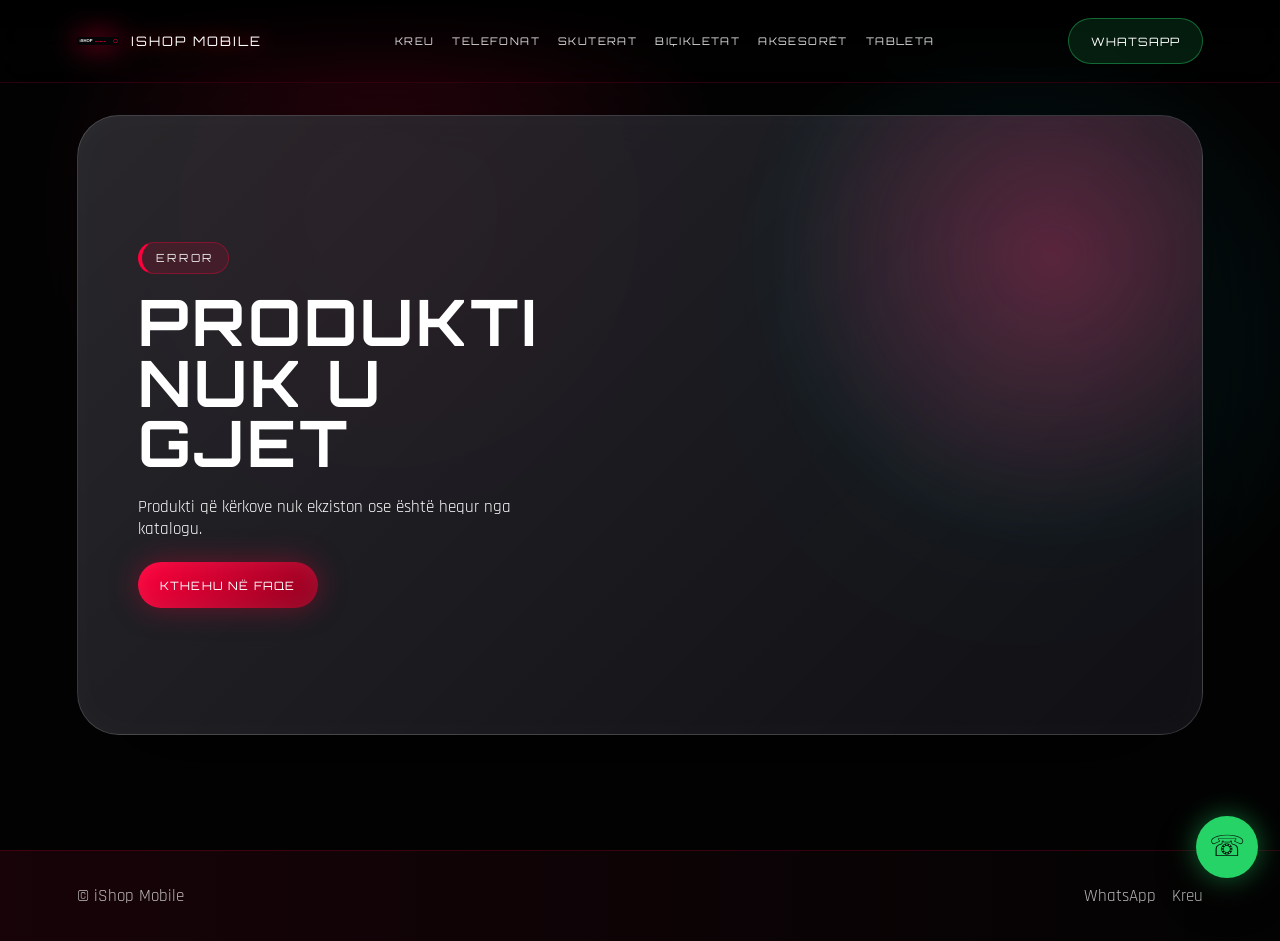
<file: product.html>
<!DOCTYPE html>
<html lang="sq">
<head>
    <meta charset="UTF-8">
    <meta name="viewport" content="width=device-width, initial-scale=1.0">
    <title>Produkti | iShop Mobile</title>
    <meta name="description" content="Detaje produkti te iShop Mobile.">

    <link rel="icon" type="image/png" href="images/favicon.png">
    <link href="https://fonts.googleapis.com/css2?family=Orbitron:wght@700;800;900&family=Rajdhani:wght@500;600;700&display=swap" rel="stylesheet">
    <link rel="stylesheet" href="style.css">
</head>

<body id="top" class="product-page">
    <div class="site-noise"></div>
    <div class="site-vignette"></div>
    <div class="scroll-progress" id="scrollProgress"></div>
    <div class="cursor-glow" id="cursorGlow"></div>

    <div class="preloader" id="preloader">
        <img src="images/logo.svg" alt="iShop Mobile">
        <span>Product Trailer</span>
    </div>

    <header class="trailer-header">
        <a href="index.html" class="brand-lockup">
            <img src="images/logo.svg" alt="iShop Mobile">
            <span>iShop Mobile</span>
        </a>

        <button class="menu-toggle" id="menuToggle" aria-label="Hap menunë">☰</button>

        <nav class="trailer-nav" id="trailerNav">
            <a href="index.html">Kreu</a>
            <a href="telefonat.html">Telefonat</a>
            <a href="skuterat.html">Skuterat</a>
            <a href="bicikletat.html">Biçikletat</a>
            <a href="aksesoret.html">Aksesorët</a>
            <a href="tableta.html">Tableta</a>
        </nav>

        <a href="https://wa.me/355696666601" target="_blank" class="nav-whatsapp">WhatsApp</a>
    </header>

    <main id="productDetailPage">
        <section class="product-trailer-hero">
            <div class="product-bg-layer" id="productBgLayer"></div>
            <div class="product-hero-shade"></div>

            <a href="javascript:history.back()" class="product-back">← Kthehu mbrapa</a>

            <div class="product-stage">
                <div class="motion-road"></div>
                <div class="speed-lines"></div>
                <div class="brake-smoke smoke-left"></div>
                <div class="brake-smoke smoke-right"></div>
                <div class="headlight-beam beam-left"></div>
                <div class="headlight-beam beam-right"></div>
                <div class="spec-reflection"></div>

                <img src="images/logo.svg" alt="Produkt" id="detailImage" class="product-main-image">

                <div class="product-floor-shadow"></div>
            </div>

            <div class="product-title-block">
                <p class="hero-kicker" id="detailBrand">iShop Mobile</p>
                <h1 class="mega-title product-title" id="detailTitle" data-text="PRODUKTI">PRODUKTI</h1>
                <p class="product-hero-desc" id="detailDescription">
                    Detajet e produktit do të shfaqen këtu.
                </p>
            </div>

            <div class="scroll-hint">
                <span>Scroll</span>
                <small>Specs Reveal</small>
            </div>
        </section>

        <section class="product-specs-story">
            <div class="specs-sticky">
                <div class="specs-copy">
                    <p class="eyebrow" id="detailCategory">Kategori</p>
                    <h2 class="section-mega">Specs</h2>
                    <p>
                        Karakteristikat dalin me animacion cinematic, sikur ndriçohen nga dritat e produktit.
                    </p>
                </div>

                <div class="specs-list" id="detailSpecs"></div>
            </div>

            <div class="spec-step"></div>
            <div class="spec-step"></div>
            <div class="spec-step"></div>
        </section>

        <section class="product-final-cta">
            <div class="final-product-card reveal">
                <div class="final-product-image">
                    <img src="images/logo.svg" alt="Produkt" id="finalProductImage">
                </div>

                <div class="final-product-info">
                    <p class="eyebrow" id="detailStatus">Status</p>
                    <h2 id="finalProductTitle">Produkti</h2>

                    <div class="price-panel">
                        <span>Çmimi</span>
                        <strong id="detailPrice">Pyet për çmim</strong>
                    </div>

                    <div class="detail-highlights">
                        <h3>Pse ta zgjedhësh?</h3>
                        <ul id="detailHighlights"></ul>
                    </div>

                    <div class="final-actions">
                        <button class="cinematic-btn primary" id="detailWhatsAppBtn">
                            Porosit në WhatsApp
                        </button>

                        <a href="tel:0696666601" class="cinematic-btn ghost">
                            Telefono 069 666 6601
                        </a>
                    </div>
                </div>
            </div>
        </section>

        <section class="related-products-section">
            <div class="section-split">
                <div>
                    <p class="eyebrow">Të ngjashme</p>
                    <h2 class="section-mega">Produkte të tjera</h2>
                </div>
            </div>

            <div class="featured-grid" id="relatedProductsGrid"></div>
        </section>
    </main>

    <footer class="trailer-footer">
        <p>© iShop Mobile</p>
        <div>
            <a href="https://wa.me/355696666601" target="_blank">WhatsApp</a>
            <a href="index.html">Kreu</a>
        </div>
    </footer>

    <a href="https://wa.me/355696666601" target="_blank" class="floating-whatsapp">☏</a>
    <button class="back-to-top" id="backToTop">↑</button>

    <script src="script.js?v=10"></script>
</body>
</html>
</file>
<file: style.css>
:root {
    --red: #ff003c;
    --red-dark: #8f001f;
    --blue: #00e5ff;
    --purple: #8a2cff;
    --yellow: #ffd166;
    --green: #25d366;
    --black: #030303;
    --black-soft: #090910;
    --card: rgba(12, 12, 18, 0.76);
    --text: #ffffff;
    --muted: rgba(255, 255, 255, 0.72);
    --soft: rgba(255, 255, 255, 0.12);
    --line: rgba(255, 255, 255, 0.14);
    --heading: "Orbitron", sans-serif;
    --body: "Rajdhani", sans-serif;
}

* {
    margin: 0;
    padding: 0;
    box-sizing: border-box;
}

html {
    scroll-behavior: smooth;
}

body {
    min-height: 100vh;
    background:
        radial-gradient(circle at 10% 10%, rgba(255, 0, 60, 0.18), transparent 34%),
        radial-gradient(circle at 90% 20%, rgba(138, 44, 255, 0.14), transparent 32%),
        radial-gradient(circle at 50% 100%, rgba(0, 229, 255, 0.10), transparent 35%),
        #030303;
    color: var(--text);
    font-family: var(--body);
    font-size: 1.08rem;
    overflow-x: hidden;
}

body.no-scroll {
    overflow: hidden;
}

a {
    color: inherit;
    text-decoration: none;
}

button,
input,
select {
    font-family: inherit;
}

img {
    max-width: 100%;
    display: block;
}

.site-noise {
    position: fixed;
    inset: 0;
    z-index: 2;
    pointer-events: none;
    opacity: 0.15;
    background:
        repeating-radial-gradient(circle at 20% 20%, rgba(255, 255, 255, 0.08) 0 1px, transparent 1px 3px),
        repeating-linear-gradient(90deg, rgba(255, 255, 255, 0.02) 0 1px, transparent 1px 4px);
    mix-blend-mode: overlay;
}

.site-vignette {
    position: fixed;
    inset: 0;
    z-index: 3;
    pointer-events: none;
    background:
        radial-gradient(circle at center, transparent 30%, rgba(0, 0, 0, 0.72) 100%),
        linear-gradient(to bottom, rgba(0, 0, 0, 0.15), rgba(0, 0, 0, 0.64));
}

.scroll-progress {
    position: fixed;
    top: 0;
    left: 0;
    z-index: 8000;
    width: 0%;
    height: 3px;
    background: linear-gradient(90deg, var(--red), var(--purple), var(--blue), var(--red));
    box-shadow: 0 0 22px rgba(255, 0, 60, 0.8);
}

.cursor-glow {
    position: fixed;
    z-index: 1;
    width: 460px;
    height: 460px;
    pointer-events: none;
    border-radius: 999px;
    background:
        radial-gradient(circle, rgba(255, 0, 60, 0.17), transparent 62%),
        radial-gradient(circle, rgba(0, 229, 255, 0.08), transparent 70%);
    transform: translate(-50%, -50%);
    filter: blur(12px);
    opacity: 0;
    transition: opacity 0.25s ease;
}

body:hover .cursor-glow {
    opacity: 1;
}

.preloader {
    position: fixed;
    inset: 0;
    z-index: 9000;
    display: grid;
    place-items: center;
    align-content: center;
    gap: 20px;
    background:
        radial-gradient(circle at center, rgba(255, 0, 60, 0.22), transparent 38%),
        radial-gradient(circle at 80% 30%, rgba(0, 229, 255, 0.12), transparent 34%),
        #030303;
    transition: opacity 0.55s ease, visibility 0.55s ease;
}

.preloader.hide {
    opacity: 0;
    visibility: hidden;
}

.preloader img {
    width: 94px;
    filter: drop-shadow(0 0 28px rgba(255, 0, 60, 0.88));
    animation: logoPulse 1.15s ease-in-out infinite alternate;
}

.preloader span {
    font-family: var(--heading);
    text-transform: uppercase;
    letter-spacing: 4px;
    font-size: 0.8rem;
}

@keyframes logoPulse {
    from {
        transform: scale(0.92);
        filter: drop-shadow(0 0 14px rgba(255, 0, 60, 0.55));
    }

    to {
        transform: scale(1.08);
        filter: drop-shadow(0 0 34px rgba(255, 0, 60, 1));
    }
}

.trailer-header {
    position: fixed;
    top: 0;
    left: 0;
    z-index: 6000;
    width: 100%;
    min-height: 78px;
    padding: 18px 6%;
    display: flex;
    align-items: center;
    justify-content: space-between;
    gap: 18px;
    background:
        linear-gradient(to bottom, rgba(0, 0, 0, 0.96), rgba(0, 0, 0, 0.54), transparent);
    border-bottom: 1px solid rgba(255, 0, 60, 0.18);
    backdrop-filter: blur(16px);
}

.brand-lockup {
    display: flex;
    align-items: center;
    gap: 12px;
    font-family: var(--heading);
    text-transform: uppercase;
    letter-spacing: 2px;
    font-size: 0.82rem;
}

.brand-lockup img {
    width: 42px;
    height: 42px;
    object-fit: contain;
    filter: drop-shadow(0 0 14px rgba(255, 0, 60, 0.9));
}

.brand-lockup span {
    text-shadow: 0 0 18px rgba(255, 0, 60, 0.7);
}

.trailer-nav {
    display: flex;
    align-items: center;
    gap: 18px;
}

.trailer-nav a {
    font-family: var(--heading);
    font-size: 0.66rem;
    letter-spacing: 1.4px;
    text-transform: uppercase;
    color: rgba(255, 255, 255, 0.86);
    transition: 0.25s ease;
}

.trailer-nav a:hover {
    color: var(--red);
    text-shadow: 0 0 18px rgba(255, 0, 60, 0.8);
}

.nav-whatsapp,
.cinematic-btn {
    display: inline-flex;
    align-items: center;
    justify-content: center;
    min-height: 46px;
    padding: 13px 22px;
    border-radius: 999px;
    font-family: var(--heading);
    text-transform: uppercase;
    letter-spacing: 1.2px;
    font-size: 0.72rem;
    position: relative;
    overflow: hidden;
    transition: transform 0.25s ease, box-shadow 0.25s ease, background 0.25s ease;
}

.nav-whatsapp {
    border: 1px solid rgba(37, 211, 102, 0.42);
    background: rgba(37, 211, 102, 0.13);
    color: #ffffff;
}

.nav-whatsapp:hover {
    transform: translateY(-2px);
    background: var(--green);
    color: #03120a;
    box-shadow: 0 0 28px rgba(37, 211, 102, 0.4);
}

.cinematic-btn.primary {
    border: none;
    background: linear-gradient(135deg, var(--red), var(--red-dark));
    color: #fff;
    box-shadow:
        0 0 30px rgba(255, 0, 60, 0.34),
        inset 0 0 22px rgba(255, 255, 255, 0.08);
}

.cinematic-btn.ghost {
    border: 1px solid rgba(255, 255, 255, 0.18);
    background: rgba(255, 255, 255, 0.06);
    color: #fff;
}

.cinematic-btn:hover {
    transform: translateY(-3px) scale(1.02);
}

.cinematic-btn::after,
.nav-whatsapp::after {
    content: "";
    position: absolute;
    top: 0;
    left: -120%;
    width: 70%;
    height: 100%;
    background: linear-gradient(110deg, transparent, rgba(255, 255, 255, 0.38), transparent);
    transform: skewX(-20deg);
    transition: left 0.65s ease;
}

.cinematic-btn:hover::after,
.nav-whatsapp:hover::after {
    left: 135%;
}

.menu-toggle {
    display: none;
    border: 1px solid var(--line);
    border-radius: 12px;
    background: rgba(255, 255, 255, 0.06);
    color: #fff;
    font-size: 1.4rem;
    padding: 8px 13px;
    cursor: pointer;
}

main,
.trailer-footer,
.floating-whatsapp,
.back-to-top {
    position: relative;
    z-index: 10;
}

.trailer-hero {
    position: relative;
    min-height: 100vh;
    display: grid;
    place-items: center;
    overflow: hidden;
    isolation: isolate;
}

.hero-bg {
    position: absolute;
    inset: 0;
    z-index: 0;
}

.hero-bg img {
    width: 100%;
    height: 100%;
    object-fit: cover;
    transform: scale(1.12);
    opacity: 0.64;
    filter: contrast(1.08) saturate(1.18);
}

.hero-shade {
    position: absolute;
    inset: 0;
    z-index: 1;
    background:
        radial-gradient(circle at center, rgba(255, 0, 60, 0.20), transparent 44%),
        linear-gradient(to bottom, rgba(0, 0, 0, 0.22), rgba(0, 0, 0, 0.88)),
        linear-gradient(90deg, rgba(0, 0, 0, 0.82), transparent 48%, rgba(0, 0, 0, 0.72));
}

.hero-center {
    position: relative;
    z-index: 3;
    width: min(1180px, 88%);
    text-align: center;
    padding-top: 60px;
}

.hero-kicker,
.eyebrow {
    display: inline-flex;
    align-items: center;
    gap: 8px;
    margin-bottom: 18px;
    border: 1px solid rgba(255, 0, 60, 0.34);
    border-left: 4px solid var(--red);
    border-radius: 999px;
    background: rgba(255, 0, 60, 0.13);
    padding: 8px 14px;
    color: rgba(255, 255, 255, 0.88);
    font-family: var(--heading);
    font-size: 0.7rem;
    letter-spacing: 2.6px;
    text-transform: uppercase;
}

.mega-title {
    position: relative;
    display: inline-block;
    font-family: var(--heading);
    font-size: clamp(4rem, 13vw, 11.5rem);
    line-height: 0.8;
    letter-spacing: 8px;
    text-transform: uppercase;
    background: linear-gradient(45deg, #fff 10%, var(--red) 42%, var(--purple) 64%, var(--blue) 100%);
    -webkit-background-clip: text;
    -webkit-text-fill-color: transparent;
    filter:
        drop-shadow(0 0 26px rgba(255, 0, 60, 0.48))
        drop-shadow(0 0 54px rgba(138, 44, 255, 0.25));
}

.mega-title.small {
    font-size: clamp(3rem, 10vw, 8.5rem);
}

.mega-title::before,
.mega-title::after {
    content: attr(data-text);
    position: absolute;
    inset: 0;
    pointer-events: none;
    -webkit-text-fill-color: initial;
    opacity: 0.52;
}

.mega-title::before {
    color: var(--blue);
    transform: translate(3px, -3px);
    clip-path: inset(0 0 52% 0);
    animation: glitchTop 2.2s linear infinite alternate-reverse;
}

.mega-title::after {
    color: var(--red);
    transform: translate(-3px, 3px);
    clip-path: inset(52% 0 0 0);
    animation: glitchBottom 1.7s linear infinite alternate-reverse;
}

@keyframes glitchTop {
    0% { transform: translate(2px, -2px); }
    25% { transform: translate(-2px, -1px); }
    50% { transform: translate(5px, -3px); }
    75% { transform: translate(-3px, 1px); }
    100% { transform: translate(1px, -2px); }
}

@keyframes glitchBottom {
    0% { transform: translate(-2px, 2px); }
    30% { transform: translate(3px, 1px); }
    60% { transform: translate(-5px, 4px); }
    100% { transform: translate(-1px, 2px); }
}

.hero-subtitle {
    max-width: 720px;
    margin: 26px auto 0;
    color: var(--muted);
    font-size: clamp(1.15rem, 2.3vw, 1.55rem);
    line-height: 1.45;
}

.hero-actions {
    display: flex;
    align-items: center;
    justify-content: center;
    flex-wrap: wrap;
    gap: 14px;
    margin-top: 34px;
}

.hero-bottom-text {
    position: absolute;
    left: 6%;
    right: 6%;
    bottom: 24px;
    z-index: 4;
    display: flex;
    justify-content: space-between;
    gap: 18px;
    font-family: var(--heading);
    font-size: 0.68rem;
    text-transform: uppercase;
    letter-spacing: 2.8px;
    color: rgba(255, 255, 255, 0.62);
}

.scroll-trailer {
    position: relative;
    height: 500vh;
    background: #030303;
}

.trailer-sticky {
    position: sticky;
    top: 0;
    height: 100vh;
    overflow: hidden;
    display: grid;
    place-items: center;
    isolation: isolate;
}

.story-bg {
    position: absolute;
    inset: 0;
    z-index: 0;
    opacity: 0;
    transform: scale(1.08);
    transition: opacity 0.65s ease, transform 1.2s ease;
}

.story-bg.active {
    opacity: 1;
    transform: scale(1);
}

.story-bg img {
    width: 100%;
    height: 100%;
    object-fit: cover;
    filter: contrast(1.12) saturate(1.2);
}

.story-overlay {
    position: absolute;
    inset: 0;
    z-index: 1;
    background:
        radial-gradient(circle at 62% 50%, rgba(255, 0, 60, 0.22), transparent 35%),
        radial-gradient(circle at 80% 28%, rgba(0, 229, 255, 0.12), transparent 28%),
        linear-gradient(90deg, rgba(0, 0, 0, 0.88), rgba(0, 0, 0, 0.28) 52%, rgba(0, 0, 0, 0.82)),
        linear-gradient(to bottom, rgba(0, 0, 0, 0.32), rgba(0, 0, 0, 0.9));
}

.story-product-frame {
    position: absolute;
    right: 6%;
    bottom: 8vh;
    z-index: 3;
    width: min(48vw, 620px);
    height: min(58vh, 560px);
    display: grid;
    place-items: center;
}

.story-product-frame img {
    position: relative;
    z-index: 4;
    max-height: 100%;
    object-fit: contain;
    filter:
        drop-shadow(0 0 34px rgba(255, 0, 60, 0.44))
        drop-shadow(0 30px 44px rgba(0, 0, 0, 0.72));
    transform-origin: center bottom;
    transition: transform 0.6s ease, opacity 0.35s ease, filter 0.4s ease;
    animation: productFloat 3.2s ease-in-out infinite;
}

.story-product-frame.switching img {
    opacity: 0;
    transform: translateX(120px) scale(0.9) rotate(4deg);
}

.story-product-glow {
    position: absolute;
    z-index: 2;
    width: 84%;
    height: 84%;
    border-radius: 50%;
    background:
        radial-gradient(circle, rgba(255, 0, 60, 0.28), transparent 60%),
        radial-gradient(circle, rgba(0, 229, 255, 0.14), transparent 70%);
    filter: blur(22px);
    animation: glowBreath 3s ease-in-out infinite alternate;
}

.story-product-shadow {
    position: absolute;
    z-index: 1;
    left: 50%;
    bottom: 6%;
    width: 72%;
    height: 34px;
    border-radius: 50%;
    transform: translateX(-50%);
    background: rgba(0, 0, 0, 0.72);
    filter: blur(18px);
}

@keyframes productFloat {
    0%, 100% {
        transform: translateY(0) rotate(-1.5deg);
    }

    50% {
        transform: translateY(-18px) rotate(1.5deg);
    }
}

@keyframes glowBreath {
    from {
        transform: scale(0.9);
        opacity: 0.72;
    }

    to {
        transform: scale(1.12);
        opacity: 1;
    }
}

.story-copy {
    position: absolute;
    left: 7%;
    top: 50%;
    z-index: 4;
    width: min(620px, 48vw);
    transform: translateY(-50%);
}

.story-label {
    color: var(--blue);
    font-family: var(--heading);
    text-transform: uppercase;
    letter-spacing: 4px;
    font-size: 0.76rem;
    margin-bottom: 16px;
}

.story-title {
    position: relative;
    display: inline-block;
    font-family: var(--heading);
    font-size: clamp(3rem, 7vw, 7.2rem);
    line-height: 0.86;
    text-transform: uppercase;
    letter-spacing: 5px;
    background: linear-gradient(45deg, #fff, var(--red), var(--blue));
    -webkit-background-clip: text;
    -webkit-text-fill-color: transparent;
    filter: drop-shadow(0 0 26px rgba(255, 0, 60, 0.38));
}

.story-title::before,
.story-title::after {
    content: attr(data-text);
    position: absolute;
    inset: 0;
    pointer-events: none;
    -webkit-text-fill-color: initial;
    opacity: 0.44;
}

.story-title::before {
    color: var(--blue);
    transform: translate(2px, -2px);
}

.story-title::after {
    color: var(--red);
    transform: translate(-2px, 2px);
}

.story-text {
    margin-top: 22px;
    color: rgba(255, 255, 255, 0.76);
    font-size: clamp(1.1rem, 2vw, 1.4rem);
    line-height: 1.55;
    max-width: 560px;
}

.story-specs {
    display: flex;
    flex-wrap: wrap;
    gap: 12px;
    margin-top: 28px;
}

.story-specs span {
    border: 1px solid rgba(255, 255, 255, 0.16);
    border-radius: 999px;
    padding: 10px 14px;
    background: rgba(255, 255, 255, 0.07);
    color: rgba(255, 255, 255, 0.82);
    font-family: var(--heading);
    font-size: 0.68rem;
    letter-spacing: 1.2px;
    text-transform: uppercase;
}

.story-progress-dots {
    position: absolute;
    right: 34px;
    top: 50%;
    z-index: 5;
    display: grid;
    gap: 12px;
    transform: translateY(-50%);
}

.story-progress-dots button {
    width: 11px;
    height: 11px;
    border: 1px solid rgba(255, 255, 255, 0.55);
    border-radius: 999px;
    background: transparent;
    cursor: pointer;
    transition: 0.25s ease;
}

.story-progress-dots button.active {
    height: 36px;
    background: var(--red);
    border-color: var(--red);
    box-shadow: 0 0 18px rgba(255, 0, 60, 0.8);
}

.story-step {
    height: 100vh;
}
.poster-section {
    position: relative;
    z-index: 5;
    padding: 110px 6%;
    background:
        radial-gradient(circle at 20% 10%, rgba(255, 0, 60, 0.16), transparent 30%),
        radial-gradient(circle at 84% 40%, rgba(0, 229, 255, 0.10), transparent 28%),
        #030303;
}

.poster-heading {
    max-width: 950px;
    margin-bottom: 42px;
}

.section-mega {
    font-family: var(--heading);
    font-size: clamp(2.6rem, 7vw, 7.2rem);
    line-height: 0.88;
    text-transform: uppercase;
    letter-spacing: 4px;
    background: linear-gradient(45deg, #fff, var(--red), var(--purple), var(--blue));
    -webkit-background-clip: text;
    -webkit-text-fill-color: transparent;
    filter: drop-shadow(0 0 26px rgba(255, 0, 60, 0.28));
}

.poster-grid {
    display: grid;
    grid-template-columns: repeat(4, 1fr);
    grid-auto-rows: 330px;
    gap: 22px;
}

.poster-card {
    position: relative;
    overflow: hidden;
    min-height: 320px;
    border-radius: 34px;
    padding: 28px;
    display: flex;
    align-items: flex-end;
    isolation: isolate;
    background:
        linear-gradient(135deg, rgba(255, 255, 255, 0.10), rgba(255, 255, 255, 0.025)),
        rgba(10, 10, 16, 0.72);
    border: 1px solid rgba(255, 255, 255, 0.14);
    box-shadow:
        0 34px 90px rgba(0, 0, 0, 0.45),
        inset 0 0 40px rgba(255, 255, 255, 0.025);
    backdrop-filter: blur(18px);
    transition: 0.35s ease;
}

.poster-card::before {
    content: "";
    position: absolute;
    inset: 0;
    z-index: -2;
    background:
        radial-gradient(circle at var(--mouse-x, 50%) var(--mouse-y, 50%), rgba(255, 255, 255, 0.18), transparent 26%),
        linear-gradient(135deg, rgba(255, 0, 60, 0.18), rgba(0, 229, 255, 0.08));
    opacity: 0;
    transition: 0.3s ease;
}

.poster-card::after {
    content: "";
    position: absolute;
    inset: auto 0 0 0;
    z-index: -1;
    height: 55%;
    background: linear-gradient(to top, rgba(0, 0, 0, 0.88), transparent);
}

.poster-card:hover::before {
    opacity: 1;
}

.poster-card:hover {
    transform: translateY(-12px) scale(1.015);
    border-color: rgba(255, 0, 60, 0.55);
    box-shadow:
        0 0 42px rgba(255, 0, 60, 0.26),
        0 0 82px rgba(0, 229, 255, 0.10),
        0 42px 100px rgba(0, 0, 0, 0.62);
}

.poster-card img {
    position: absolute;
    right: 4%;
    top: 5%;
    z-index: -1;
    width: 55%;
    height: 70%;
    object-fit: contain;
    filter:
        drop-shadow(0 0 34px rgba(255, 0, 60, 0.38))
        drop-shadow(0 30px 44px rgba(0, 0, 0, 0.65));
    transform: rotate(-4deg);
    transition: 0.35s ease;
}

.poster-card:hover img {
    transform: rotate(0deg) scale(1.08) translateY(-10px);
}

.poster-card div {
    position: relative;
    z-index: 2;
}

.poster-card span {
    display: block;
    margin-bottom: 10px;
    color: var(--blue);
    font-family: var(--heading);
    font-size: 0.68rem;
    text-transform: uppercase;
    letter-spacing: 1.8px;
}

.poster-card h3 {
    font-family: var(--heading);
    font-size: clamp(1.6rem, 3vw, 3rem);
    text-transform: uppercase;
    margin-bottom: 8px;
}

.poster-card p {
    max-width: 420px;
    color: var(--muted);
    line-height: 1.45;
}

.poster-large {
    grid-column: span 2;
    grid-row: span 2;
}

.poster-large img {
    width: 62%;
    height: 76%;
}

.cinematic-products {
    position: relative;
    z-index: 5;
    padding: 115px 6%;
    background:
        linear-gradient(to bottom, #030303, #07070c, #030303),
        radial-gradient(circle at 70% 25%, rgba(255, 0, 60, 0.16), transparent 30%);
}

.section-split {
    display: flex;
    justify-content: space-between;
    align-items: flex-end;
    gap: 28px;
    margin-bottom: 38px;
}

.split-copy {
    max-width: 900px;
}

.split-copy p:not(.eyebrow) {
    max-width: 760px;
    margin-top: 18px;
    color: var(--muted);
    font-size: 1.2rem;
    line-height: 1.6;
}

.split-action {
    flex-shrink: 0;
}

.featured-grid,
.products-grid {
    display: grid;
    grid-template-columns: repeat(auto-fill, minmax(270px, 1fr));
    gap: 26px;
}

.product-card {
    position: relative;
    overflow: hidden;
    min-height: 510px;
    border-radius: 32px;
    padding: 20px;
    display: flex;
    flex-direction: column;
    background:
        linear-gradient(135deg, rgba(255, 255, 255, 0.10), rgba(255, 255, 255, 0.025)),
        rgba(10, 10, 16, 0.74);
    border: 1px solid rgba(255, 255, 255, 0.14);
    box-shadow:
        0 30px 78px rgba(0, 0, 0, 0.45),
        inset 0 0 32px rgba(255, 255, 255, 0.02);
    backdrop-filter: blur(18px);
    transition: 0.32s ease;
}

.product-card::before {
    content: "";
    position: absolute;
    inset: 0;
    background:
        radial-gradient(circle at var(--mouse-x, 50%) var(--mouse-y, 50%), rgba(255, 255, 255, 0.15), transparent 26%),
        linear-gradient(135deg, rgba(255, 0, 60, 0.12), rgba(0, 229, 255, 0.06));
    opacity: 0;
    transition: 0.3s ease;
    pointer-events: none;
}

.product-card:hover::before {
    opacity: 1;
}

.product-card:hover {
    transform: translateY(-12px);
    border-color: rgba(255, 0, 60, 0.55);
    box-shadow:
        0 0 38px rgba(255, 0, 60, 0.24),
        0 0 70px rgba(0, 229, 255, 0.10),
        0 42px 92px rgba(0, 0, 0, 0.62);
}

.product-badge,
.stock-status {
    position: absolute;
    z-index: 5;
    top: 16px;
    border-radius: 999px;
    padding: 7px 11px;
    font-family: var(--heading);
    font-size: 0.62rem;
    text-transform: uppercase;
    letter-spacing: 1.2px;
}

.product-badge {
    left: 16px;
    border: 1px solid rgba(255, 0, 60, 0.52);
    background: rgba(255, 0, 60, 0.18);
    color: #fff;
}

.stock-status {
    right: 16px;
    border: 1px solid rgba(255, 255, 255, 0.16);
    background: rgba(255, 255, 255, 0.08);
}

.stock-in {
    color: #25d366;
    border-color: rgba(37, 211, 102, 0.5);
    background: rgba(37, 211, 102, 0.12);
    box-shadow: 0 0 18px rgba(37, 211, 102, 0.16);
}

.stock-order {
    color: var(--yellow);
    border-color: rgba(255, 209, 102, 0.5);
    background: rgba(255, 209, 102, 0.12);
}

.stock-ask {
    color: var(--blue);
    border-color: rgba(0, 229, 255, 0.5);
    background: rgba(0, 229, 255, 0.10);
}

.product-card-click {
    display: block;
    color: inherit;
}

.product-image-wrapper {
    position: relative;
    height: 265px;
    margin-bottom: 18px;
    border-radius: 26px;
    display: grid;
    place-items: center;
    overflow: hidden;
    background:
        radial-gradient(circle at center, rgba(255, 0, 60, 0.16), transparent 62%),
        radial-gradient(circle at bottom right, rgba(0, 229, 255, 0.10), transparent 55%),
        rgba(255, 255, 255, 0.045);
    border: 1px solid rgba(255, 255, 255, 0.11);
}

.product-image-wrapper::after {
    content: "";
    position: absolute;
    left: 50%;
    bottom: 24px;
    width: 62%;
    height: 24px;
    border-radius: 50%;
    transform: translateX(-50%);
    background: rgba(0, 0, 0, 0.58);
    filter: blur(14px);
}

.product-image-wrapper img {
    position: relative;
    z-index: 2;
    width: 100%;
    height: 100%;
    object-fit: contain;
    padding: 24px;
    filter:
        drop-shadow(0 0 26px rgba(255, 0, 60, 0.34))
        drop-shadow(0 26px 34px rgba(0, 0, 0, 0.62));
    transition: 0.3s ease;
}

.product-image-wrapper img.fallback-logo {
    padding: 70px;
    opacity: 0.85;
}

.product-card:hover .product-image-wrapper img {
    transform: translateY(-10px) scale(1.08) rotate(-1deg);
}

.product-card h3 {
    min-height: 58px;
    margin-bottom: 10px;
    font-family: var(--heading);
    font-size: 1.25rem;
    line-height: 1.15;
    text-transform: uppercase;
}

.product-card h3::before {
    content: "";
    display: inline-block;
    width: 9px;
    height: 9px;
    margin-right: 9px;
    border-radius: 50%;
    background: var(--red);
    box-shadow: 0 0 14px rgba(255, 0, 60, 0.85);
    vertical-align: middle;
}

.product-desc {
    min-height: 52px;
    margin-bottom: 12px;
    color: var(--muted);
    line-height: 1.35;
}

.price {
    margin-bottom: 18px;
    color: var(--red);
    font-family: var(--heading);
    text-transform: uppercase;
}

.details-btn,
.buy-btn {
    width: 100%;
    min-height: 46px;
    border-radius: 999px;
    display: grid;
    place-items: center;
    font-family: var(--heading);
    font-size: 0.7rem;
    text-transform: uppercase;
    letter-spacing: 1.1px;
    cursor: pointer;
    transition: 0.25s ease;
}

.details-btn {
    margin-top: auto;
    margin-bottom: 10px;
    border: 1px solid rgba(0, 229, 255, 0.35);
    background: rgba(0, 229, 255, 0.10);
    color: #fff;
}

.buy-btn {
    border: 1px solid rgba(255, 0, 60, 0.42);
    background: rgba(255, 0, 60, 0.12);
    color: #fff;
}

.details-btn:hover {
    border-color: rgba(255, 0, 60, 0.65);
    background: rgba(255, 0, 60, 0.20);
    transform: translateY(-2px);
}

.buy-btn:hover {
    background: var(--red);
    border-color: var(--red);
    box-shadow: 0 0 26px rgba(255, 0, 60, 0.38);
    transform: translateY(-2px);
}

.marquee-section {
    position: relative;
    z-index: 5;
    overflow: hidden;
    padding: 30px 0;
    border-top: 1px solid rgba(255, 0, 60, 0.16);
    border-bottom: 1px solid rgba(255, 0, 60, 0.16);
    background: rgba(255, 255, 255, 0.035);
}

.marquee-track {
    display: flex;
    gap: 52px;
    width: max-content;
    animation: marqueeMove 22s linear infinite;
}

.marquee-track span {
    font-family: var(--heading);
    font-size: clamp(1.8rem, 5vw, 4.4rem);
    text-transform: uppercase;
    letter-spacing: 4px;
    white-space: nowrap;
    color: transparent;
    -webkit-text-stroke: 1px rgba(255, 255, 255, 0.42);
    text-shadow: 0 0 18px rgba(255, 0, 60, 0.16);
}

@keyframes marqueeMove {
    from {
        transform: translateX(0);
    }

    to {
        transform: translateX(-50%);
    }
}

.catalog-hero {
    position: relative;
    min-height: 78vh;
    padding: 150px 6% 80px;
    display: flex;
    align-items: flex-end;
    overflow: hidden;
    isolation: isolate;
}

.catalog-hero-bg {
    position: absolute;
    inset: 0;
    z-index: 0;
}

.catalog-hero-bg img {
    width: 100%;
    height: 100%;
    object-fit: cover;
    opacity: 0.58;
    transform: scale(1.08);
    filter: contrast(1.12) saturate(1.18);
}

.catalog-hero::after {
    content: "";
    position: absolute;
    inset: 0;
    z-index: 1;
    background:
        radial-gradient(circle at 70% 45%, rgba(255, 0, 60, 0.24), transparent 36%),
        linear-gradient(90deg, rgba(0, 0, 0, 0.88), rgba(0, 0, 0, 0.32) 56%, rgba(0, 0, 0, 0.78)),
        linear-gradient(to bottom, rgba(0, 0, 0, 0.18), rgba(3, 3, 3, 1));
}

.catalog-hero-content {
    position: relative;
    z-index: 2;
    max-width: 1050px;
}

.catalog-hero-content p:not(.hero-kicker) {
    max-width: 720px;
    margin-top: 22px;
    color: var(--muted);
    font-size: clamp(1.12rem, 2.2vw, 1.46rem);
    line-height: 1.5;
}

.catalog-tools {
    display: flex;
    flex-wrap: wrap;
    gap: 14px;
    margin-top: 30px;
}

.catalog-tools input,
.catalog-tools select {
    min-height: 52px;
    border: 1px solid rgba(255, 255, 255, 0.15);
    border-radius: 999px;
    outline: none;
    background: rgba(0, 0, 0, 0.45);
    color: #fff;
    padding: 0 18px;
    font-size: 1.05rem;
    backdrop-filter: blur(12px);
    transition: 0.25s ease;
}

.catalog-tools input {
    min-width: min(440px, 100%);
}

.catalog-tools select {
    min-width: 230px;
}

.catalog-tools input:focus,
.catalog-tools select:focus {
    border-color: rgba(255, 0, 60, 0.65);
    box-shadow: 0 0 24px rgba(255, 0, 60, 0.16);
}

.catalog-body {
    position: relative;
    z-index: 5;
    padding: 70px 6% 110px;
    background:
        radial-gradient(circle at 20% 0%, rgba(255, 0, 60, 0.12), transparent 32%),
        #030303;
}

.catalog-summary {
    display: flex;
    justify-content: space-between;
    gap: 16px;
    flex-wrap: wrap;
    margin-bottom: 28px;
    border: 1px solid rgba(255, 255, 255, 0.13);
    border-radius: 22px;
    padding: 18px 20px;
    background: rgba(255, 255, 255, 0.055);
    color: var(--muted);
    backdrop-filter: blur(14px);
}

.catalog-summary strong {
    color: #fff;
    font-family: var(--heading);
}

.empty-state {
    grid-column: 1 / -1;
    border: 1px dashed rgba(255, 255, 255, 0.18);
    border-radius: 26px;
    padding: 60px 25px;
    text-align: center;
    color: var(--muted);
    background: rgba(255, 255, 255, 0.045);
}

.empty-state h3 {
    margin-bottom: 10px;
    color: #fff;
    font-family: var(--heading);
    text-transform: uppercase;
}

.product-trailer-hero {
    position: relative;
    min-height: 120vh;
    display: grid;
    place-items: center;
    overflow: hidden;
    isolation: isolate;
    padding: 120px 6% 80px;
}

.product-bg-layer {
    position: absolute;
    inset: 0;
    z-index: 0;
    background:
        radial-gradient(circle at 72% 42%, rgba(255, 0, 60, 0.22), transparent 36%),
        radial-gradient(circle at 20% 30%, rgba(0, 229, 255, 0.12), transparent 30%),
        #030303;
}

.product-bg-layer::after {
    content: "";
    position: absolute;
    inset: 0;
    background-image: var(--product-bg-image);
    background-size: cover;
    background-position: center;
    opacity: 0.23;
    filter: blur(1px) contrast(1.1) saturate(1.2);
}

.product-hero-shade {
    position: absolute;
    inset: 0;
    z-index: 1;
    background:
        radial-gradient(circle at 58% 54%, transparent 0%, rgba(0, 0, 0, 0.18) 38%, rgba(0, 0, 0, 0.84) 100%),
        linear-gradient(to bottom, rgba(0, 0, 0, 0.20), rgba(0, 0, 0, 0.94));
}

.product-back {
    position: absolute;
    left: 6%;
    top: 105px;
    z-index: 5;
    color: rgba(255, 255, 255, 0.72);
    font-family: var(--heading);
    font-size: 0.74rem;
    text-transform: uppercase;
    letter-spacing: 1.3px;
    transition: 0.25s ease;
}

.product-back:hover {
    color: var(--red);
    text-shadow: 0 0 16px rgba(255, 0, 60, 0.75);
}

.product-stage {
    position: relative;
    z-index: 3;
    width: min(760px, 90vw);
    height: min(620px, 62vh);
    display: grid;
    place-items: center;
    perspective: 1200px;
    isolation: isolate;
}

.motion-road {
    position: absolute;
    left: -20%;
    right: -20%;
    bottom: 0;
    height: 42%;
    z-index: 0;
    opacity: 0.34;
    background:
        linear-gradient(to top, rgba(255, 255, 255, 0.07), transparent),
        repeating-linear-gradient(
            90deg,
            transparent 0,
            transparent 58px,
            rgba(255, 255, 255, 0.10) 60px,
            transparent 64px
        );
    transform: perspective(740px) rotateX(62deg);
    transform-origin: bottom;
    animation: roadRush 1.2s linear forwards;
}

.speed-lines {
    position: absolute;
    inset: 0;
    z-index: 1;
    opacity: 0;
    background:
        repeating-linear-gradient(
            0deg,
            transparent 0,
            transparent 28px,
            rgba(255, 255, 255, 0.14) 29px,
            transparent 32px
        );
    transform: translateX(100%);
    animation: speedLines 1.1s ease-out forwards;
    mix-blend-mode: screen;
}

.product-main-image {
    position: relative;
    z-index: 4;
    max-height: 100%;
    object-fit: contain;
    filter:
        drop-shadow(0 0 40px rgba(255, 0, 60, 0.42))
        drop-shadow(0 38px 52px rgba(0, 0, 0, 0.82));
    transform-origin: center bottom;
    animation: productTrailerEnter 1.65s cubic-bezier(0.18, 0.9, 0.22, 1) forwards;
}

.product-floor-shadow {
    position: absolute;
    left: 50%;
    bottom: 10%;
    z-index: 2;
    width: 68%;
    height: 36px;
    border-radius: 50%;
    background: rgba(0, 0, 0, 0.74);
    filter: blur(18px);
    transform: translateX(-50%);
    opacity: 0;
    animation: shadowLand 1.65s ease forwards;
}

.brake-smoke {
    position: absolute;
    bottom: 18%;
    z-index: 3;
    width: 110px;
    height: 44px;
    border-radius: 50%;
    background: radial-gradient(circle, rgba(255, 255, 255, 0.24), transparent 68%);
    filter: blur(9px);
    opacity: 0;
}

.smoke-left {
    left: 16%;
    animation: smokeBurst 1.1s ease forwards 1.15s;
}

.smoke-right {
    right: 16%;
    animation: smokeBurst 1.1s ease forwards 1.15s;
}

.headlight-beam {
    position: absolute;
    top: 50%;
    z-index: 5;
    width: 38%;
    height: 16%;
    opacity: 0;
    pointer-events: none;
    filter: blur(7px);
    background: linear-gradient(90deg, rgba(255, 244, 190, 0.92), transparent);
    mix-blend-mode: screen;
}

.beam-left {
    left: 18%;
    transform: skewY(-9deg);
    animation: headlightsOn 0.75s ease forwards 1.55s;
}

.beam-right {
    right: 18%;
    transform: scaleX(-1) skewY(-9deg);
    animation: headlightsOn 0.75s ease forwards 1.55s;
}

.spec-reflection {
    position: absolute;
    inset: 0;
    z-index: 6;
    pointer-events: none;
    opacity: 0;
    background:
        linear-gradient(
            110deg,
            transparent 0%,
            transparent 34%,
            rgba(255, 255, 255, 0.16) 45%,
            rgba(0, 229, 255, 0.30) 50%,
            rgba(255, 0, 60, 0.22) 55%,
            transparent 68%,
            transparent 100%
        );
    transform: translateX(-120%);
    animation: reflectionSweep 1.25s ease forwards 1.75s;
}

.product-title-block {
    position: absolute;
    left: 6%;
    bottom: 8vh;
    z-index: 6;
    width: min(760px, 88%);
}

.product-title {
    font-size: clamp(2.7rem, 8vw, 8rem);
    max-width: 960px;
}

.product-hero-desc {
    max-width: 700px;
    margin-top: 20px;
    color: rgba(255, 255, 255, 0.76);
    font-size: clamp(1.08rem, 2vw, 1.35rem);
    line-height: 1.55;
}

.scroll-hint {
    position: absolute;
    right: 6%;
    bottom: 38px;
    z-index: 7;
    display: grid;
    gap: 5px;
    text-align: right;
    font-family: var(--heading);
    text-transform: uppercase;
    letter-spacing: 2px;
}

.scroll-hint span {
    color: #fff;
    font-size: 0.78rem;
}

.scroll-hint small {
    color: var(--muted);
    font-size: 0.62rem;
}

@keyframes roadRush {
    from {
        background-position-x: 0;
    }

    to {
        background-position-x: -260px;
    }
}

@keyframes speedLines {
    0% {
        opacity: 0;
        transform: translateX(100%);
    }

    18% {
        opacity: 0.8;
    }

    100% {
        opacity: 0;
        transform: translateX(-100%);
    }
}

@keyframes productTrailerEnter {
    0% {
        opacity: 0;
        transform: translateX(125vw) translateY(28px) scale(0.72) rotate(4deg);
        filter: blur(8px);
    }

    58% {
        opacity: 1;
        transform: translateX(-36px) translateY(0) scale(1.06) rotate(-1deg);
        filter: blur(0);
    }

    72% {
        transform: translateX(14px) scale(0.96) rotate(0deg);
    }

    86% {
        transform: translateX(-5px) scale(1.015);
    }

    100% {
        opacity: 1;
        transform: translateX(0) translateY(0) scale(1) rotate(0);
        filter: blur(0);
    }
}

@keyframes shadowLand {
    0% {
        opacity: 0;
        transform: translateX(-50%) scaleX(0.24);
    }

    65% {
        opacity: 0.76;
        transform: translateX(-50%) scaleX(1.15);
    }

    100% {
        opacity: 0.54;
        transform: translateX(-50%) scaleX(1);
    }
}

@keyframes smokeBurst {
    0% {
        opacity: 0;
        transform: translateY(14px) scale(0.45);
    }

    35% {
        opacity: 0.75;
    }

    100% {
        opacity: 0;
        transform: translateY(-18px) scale(1.5);
    }
}

@keyframes headlightsOn {
    0% {
        opacity: 0;
        transform: scaleX(0.25);
    }

    34% {
        opacity: 1;
        transform: scaleX(1.12);
    }

    100% {
        opacity: 0.72;
    }
}

@keyframes reflectionSweep {
    0% {
        opacity: 0;
        transform: translateX(-120%);
    }

    22% {
        opacity: 1;
    }

    100% {
        opacity: 0;
        transform: translateX(120%);
    }
}
.product-specs-story {
    position: relative;
    min-height: 360vh;
    background:
        radial-gradient(circle at 18% 20%, rgba(255, 0, 60, 0.14), transparent 30%),
        radial-gradient(circle at 82% 55%, rgba(0, 229, 255, 0.10), transparent 28%),
        #030303;
}

.specs-sticky {
    position: sticky;
    top: 0;
    min-height: 100vh;
    padding: 120px 6%;
    display: grid;
    grid-template-columns: 0.82fr 1.18fr;
    align-items: center;
    gap: 54px;
    overflow: hidden;
}

.specs-copy p:not(.eyebrow) {
    max-width: 620px;
    margin-top: 20px;
    color: var(--muted);
    font-size: 1.22rem;
    line-height: 1.6;
}

.specs-list {
    display: grid;
    gap: 18px;
}

.detail-spec-item {
    position: relative;
    overflow: hidden;
    border: 1px solid rgba(255, 255, 255, 0.14);
    border-radius: 26px;
    padding: 22px 24px;
    background:
        linear-gradient(135deg, rgba(255, 255, 255, 0.10), rgba(255, 255, 255, 0.025)),
        rgba(12, 12, 18, 0.78);
    backdrop-filter: blur(16px);
    box-shadow:
        0 24px 70px rgba(0, 0, 0, 0.34),
        inset 0 0 28px rgba(255, 255, 255, 0.02);
    opacity: 0;
    transform: translateX(90px) scale(0.96);
    filter: blur(8px);
    transition: 0.65s cubic-bezier(0.22, 1, 0.36, 1);
}

.detail-spec-item::before {
    content: "";
    position: absolute;
    inset: 0;
    background:
        linear-gradient(
            110deg,
            transparent 0%,
            transparent 36%,
            rgba(255, 255, 255, 0.14) 48%,
            rgba(0, 229, 255, 0.18) 52%,
            transparent 68%,
            transparent 100%
        );
    transform: translateX(-120%);
    opacity: 0;
}

.detail-spec-item.is-visible {
    opacity: 1;
    transform: translateX(0) scale(1);
    filter: blur(0);
}

.detail-spec-item.is-visible::before {
    animation: specCardSweep 1.1s ease forwards;
}

.detail-spec-item span {
    display: block;
    margin-bottom: 8px;
    color: var(--blue);
    font-family: var(--heading);
    font-size: 0.72rem;
    text-transform: uppercase;
    letter-spacing: 1.7px;
}

.detail-spec-item strong {
    display: block;
    color: #fff;
    font-family: var(--heading);
    font-size: clamp(1rem, 2vw, 1.35rem);
    line-height: 1.2;
}

@keyframes specCardSweep {
    0% {
        opacity: 0;
        transform: translateX(-120%);
    }

    25% {
        opacity: 1;
    }

    100% {
        opacity: 0;
        transform: translateX(120%);
    }
}

.spec-step {
    height: 100vh;
}

.product-final-cta {
    position: relative;
    z-index: 5;
    padding: 115px 6%;
    background:
        radial-gradient(circle at 30% 25%, rgba(255, 0, 60, 0.17), transparent 32%),
        radial-gradient(circle at 80% 40%, rgba(0, 229, 255, 0.12), transparent 28%),
        #030303;
}

.final-product-card {
    position: relative;
    overflow: hidden;
    display: grid;
    grid-template-columns: 0.9fr 1.1fr;
    align-items: center;
    gap: 42px;
    min-height: 620px;
    border-radius: 42px;
    padding: clamp(28px, 5vw, 60px);
    background:
        linear-gradient(135deg, rgba(255, 255, 255, 0.12), rgba(255, 255, 255, 0.025)),
        rgba(12, 12, 18, 0.78);
    border: 1px solid rgba(255, 255, 255, 0.16);
    box-shadow:
        0 42px 110px rgba(0, 0, 0, 0.56),
        inset 0 0 44px rgba(255, 255, 255, 0.025);
    backdrop-filter: blur(20px);
}

.final-product-card::before {
    content: "";
    position: absolute;
    width: 620px;
    height: 620px;
    right: -160px;
    top: -170px;
    border-radius: 50%;
    background:
        radial-gradient(circle, rgba(255, 0, 60, 0.30), transparent 62%),
        radial-gradient(circle, rgba(0, 229, 255, 0.13), transparent 72%);
    filter: blur(10px);
    animation: finalGlow 3.4s ease-in-out infinite alternate;
}

@keyframes finalGlow {
    from {
        transform: scale(0.9);
        opacity: 0.7;
    }

    to {
        transform: scale(1.1);
        opacity: 1;
    }
}

.final-product-image {
    position: relative;
    z-index: 2;
    min-height: 430px;
    display: grid;
    place-items: center;
    border-radius: 34px;
    background:
        radial-gradient(circle at center, rgba(255, 0, 60, 0.18), transparent 62%),
        rgba(255, 255, 255, 0.04);
    border: 1px solid rgba(255, 255, 255, 0.12);
}

.final-product-image::after {
    content: "";
    position: absolute;
    left: 50%;
    bottom: 48px;
    width: 66%;
    height: 28px;
    border-radius: 50%;
    transform: translateX(-50%);
    background: rgba(0, 0, 0, 0.66);
    filter: blur(16px);
}

.final-product-image img {
    position: relative;
    z-index: 2;
    max-height: 390px;
    object-fit: contain;
    filter:
        drop-shadow(0 0 36px rgba(255, 0, 60, 0.36))
        drop-shadow(0 32px 42px rgba(0, 0, 0, 0.7));
    animation: finalProductFloat 3.2s ease-in-out infinite;
}

@keyframes finalProductFloat {
    0%, 100% {
        transform: translateY(0) rotate(-1deg);
    }

    50% {
        transform: translateY(-16px) rotate(1deg);
    }
}

.final-product-info {
    position: relative;
    z-index: 2;
}

.final-product-info h2 {
    margin-bottom: 22px;
    font-family: var(--heading);
    font-size: clamp(2.3rem, 5vw, 5rem);
    line-height: 0.95;
    text-transform: uppercase;
    letter-spacing: 3px;
}

.price-panel {
    display: flex;
    justify-content: space-between;
    align-items: center;
    gap: 22px;
    margin: 26px 0;
    border: 1px solid rgba(255, 0, 60, 0.34);
    border-radius: 24px;
    padding: 22px;
    background:
        linear-gradient(135deg, rgba(255, 0, 60, 0.18), rgba(0, 229, 255, 0.06)),
        rgba(0, 0, 0, 0.34);
}

.price-panel span {
    color: var(--muted);
    font-family: var(--heading);
    font-size: 0.76rem;
    text-transform: uppercase;
    letter-spacing: 1.6px;
}

.price-panel strong {
    color: var(--red);
    font-family: var(--heading);
    font-size: clamp(1.4rem, 3vw, 2.3rem);
    text-shadow: 0 0 18px rgba(255, 0, 60, 0.42);
}

.detail-highlights {
    margin-top: 24px;
}

.detail-highlights h3 {
    margin-bottom: 14px;
    font-family: var(--heading);
    text-transform: uppercase;
    letter-spacing: 2px;
}

.detail-highlights ul {
    display: grid;
    gap: 10px;
    list-style: none;
}

.detail-highlights li {
    position: relative;
    padding-left: 28px;
    color: var(--muted);
    line-height: 1.5;
}

.detail-highlights li::before {
    content: "✓";
    position: absolute;
    left: 0;
    top: 0;
    color: var(--green);
    font-family: var(--heading);
}

.final-actions {
    display: flex;
    flex-wrap: wrap;
    gap: 14px;
    margin-top: 28px;
}

.related-products-section {
    position: relative;
    z-index: 5;
    padding: 90px 6% 115px;
    background:
        radial-gradient(circle at 80% 10%, rgba(255, 0, 60, 0.12), transparent 28%),
        #030303;
}

.location-section {
    position: relative;
    z-index: 5;
    display: grid;
    grid-template-columns: 0.92fr 1.08fr;
    gap: 34px;
    align-items: center;
    padding: 115px 6%;
    background:
        radial-gradient(circle at 20% 25%, rgba(255, 0, 60, 0.16), transparent 30%),
        radial-gradient(circle at 82% 65%, rgba(0, 229, 255, 0.10), transparent 28%),
        #030303;
}

.location-content p:not(.eyebrow) {
    max-width: 680px;
    margin-top: 20px;
    color: var(--muted);
    font-size: 1.18rem;
    line-height: 1.6;
}

.location-info {
    display: grid;
    grid-template-columns: repeat(3, 1fr);
    gap: 14px;
    margin-top: 28px;
}

.location-info div {
    border: 1px solid rgba(255, 255, 255, 0.13);
    border-radius: 20px;
    padding: 16px;
    background: rgba(255, 255, 255, 0.055);
    backdrop-filter: blur(12px);
}

.location-info strong {
    display: block;
    margin-bottom: 6px;
    color: var(--red);
    font-family: var(--heading);
    font-size: 0.72rem;
    text-transform: uppercase;
    letter-spacing: 1.4px;
}

.location-info span {
    color: var(--muted);
}

.location-actions {
    display: flex;
    flex-wrap: wrap;
    gap: 14px;
    margin-top: 30px;
}

.map-frame {
    overflow: hidden;
    border: 1px solid rgba(255, 255, 255, 0.14);
    border-radius: 34px;
    background: rgba(255, 255, 255, 0.05);
    box-shadow:
        0 32px 90px rgba(0, 0, 0, 0.48),
        0 0 42px rgba(255, 0, 60, 0.12);
    backdrop-filter: blur(16px);
}

.map-frame iframe {
    display: block;
    width: 100%;
    min-height: 460px;
    filter: contrast(1.08) saturate(0.8);
}

.trailer-footer {
    z-index: 10;
    display: flex;
    align-items: center;
    justify-content: space-between;
    gap: 22px;
    padding: 34px 6%;
    border-top: 1px solid rgba(255, 0, 60, 0.18);
    background:
        linear-gradient(90deg, rgba(255, 0, 60, 0.08), transparent),
        #030303;
    color: var(--muted);
}

.trailer-footer div {
    display: flex;
    flex-wrap: wrap;
    gap: 16px;
}

.trailer-footer a {
    transition: 0.25s ease;
}

.trailer-footer a:hover {
    color: var(--red);
}

.floating-whatsapp {
    position: fixed;
    right: 22px;
    bottom: 22px;
    z-index: 6500;
    width: 62px;
    height: 62px;
    border-radius: 50%;
    display: grid;
    place-items: center;
    background: var(--green);
    color: #05130a;
    font-size: 1.8rem;
    box-shadow:
        0 0 28px rgba(37, 211, 102, 0.48),
        0 18px 40px rgba(0, 0, 0, 0.35);
    transition: 0.25s ease;
}

.floating-whatsapp:hover {
    transform: scale(1.08) translateY(-3px);
}

.back-to-top {
    position: fixed;
    right: 22px;
    bottom: 96px;
    z-index: 6500;
    width: 52px;
    height: 52px;
    border: 1px solid rgba(255, 0, 60, 0.48);
    border-radius: 50%;
    background: rgba(10, 10, 16, 0.9);
    color: #fff;
    font-family: var(--heading);
    font-size: 1.28rem;
    cursor: pointer;
    opacity: 0;
    pointer-events: none;
    transform: translateY(10px);
    transition: 0.25s ease;
    backdrop-filter: blur(12px);
}

.back-to-top.show {
    opacity: 1;
    pointer-events: auto;
    transform: translateY(0);
}

.back-to-top:hover {
    background: var(--red);
}

.reveal {
    opacity: 0;
    transform: translateY(70px) scale(0.96);
    filter: blur(8px);
    transition:
        opacity 0.82s cubic-bezier(0.22, 1, 0.36, 1),
        transform 0.82s cubic-bezier(0.22, 1, 0.36, 1),
        filter 0.82s cubic-bezier(0.22, 1, 0.36, 1);
}

.reveal.is-visible {
    opacity: 1;
    transform: translateY(0) scale(1);
    filter: blur(0);
}

body.product-category-telefonat .product-main-image,
body.product-category-tableta .product-main-image {
    animation-name: phoneTrailerEnter;
}

body.product-category-aksesoret .product-main-image {
    animation-name: accessoryTrailerEnter;
}

body.product-category-telefonat .motion-road,
body.product-category-tableta .motion-road,
body.product-category-aksesoret .motion-road {
    opacity: 0.12;
}

body.product-category-telefonat .headlight-beam,
body.product-category-tableta .headlight-beam,
body.product-category-aksesoret .headlight-beam {
    top: 42%;
    width: 44%;
    height: 22%;
}

@keyframes phoneTrailerEnter {
    0% {
        opacity: 0;
        transform: translateY(-110px) translateZ(-120px) scale(0.72) rotateX(18deg);
        filter: blur(8px);
    }

    58% {
        opacity: 1;
        transform: translateY(18px) scale(1.05) rotateX(0);
        filter: blur(0);
    }

    76% {
        transform: translateY(-8px) scale(0.98);
    }

    100% {
        opacity: 1;
        transform: translateY(0) scale(1);
        filter: blur(0);
    }
}

@keyframes accessoryTrailerEnter {
    0% {
        opacity: 0;
        transform: scale(0.32) rotate(-12deg);
        filter: blur(8px);
    }

    62% {
        opacity: 1;
        transform: scale(1.08) rotate(3deg);
        filter: blur(0);
    }

    82% {
        transform: scale(0.96) rotate(-1deg);
    }

    100% {
        opacity: 1;
        transform: scale(1) rotate(0);
        filter: blur(0);
    }
}

@media (prefers-reduced-motion: reduce) {
    *,
    *::before,
    *::after {
        animation: none !important;
        transition: none !important;
        scroll-behavior: auto !important;
    }

    .reveal,
    .detail-spec-item {
        opacity: 1 !important;
        transform: none !important;
        filter: none !important;
    }
}

@media (max-width: 1180px) {
    .trailer-nav {
        gap: 12px;
    }

    .trailer-nav a {
        font-size: 0.58rem;
    }

    .poster-grid {
        grid-template-columns: repeat(2, 1fr);
    }

    .poster-large {
        grid-column: span 2;
        grid-row: span 1;
    }

    .location-info {
        grid-template-columns: 1fr;
    }
}

@media (max-width: 980px) {
    .brand-lockup span {
        display: none;
    }

    .menu-toggle {
        display: block;
    }

    .trailer-nav {
        position: fixed;
        top: 78px;
        left: 5%;
        right: 5%;
        display: none;
        flex-direction: column;
        align-items: stretch;
        gap: 0;
        border: 1px solid rgba(255, 255, 255, 0.14);
        border-radius: 24px;
        padding: 16px;
        background: rgba(5, 5, 9, 0.96);
        backdrop-filter: blur(18px);
    }

    .trailer-nav.open {
        display: flex;
    }

    .trailer-nav a {
        padding: 13px;
        font-size: 0.74rem;
    }

    .nav-whatsapp {
        display: none;
    }

    .story-copy {
        left: 5%;
        width: 58vw;
    }

    .story-product-frame {
        right: 3%;
        width: 48vw;
    }

    .specs-sticky,
    .final-product-card,
    .location-section {
        grid-template-columns: 1fr;
    }

    .specs-sticky {
        position: relative;
        min-height: auto;
        padding: 90px 5%;
    }

    .product-specs-story {
        min-height: auto;
    }

    .spec-step {
        display: none;
    }
}

@media (max-width: 760px) {
    body {
        font-size: 1rem;
    }

    .trailer-header {
        padding: 16px 5%;
    }

    .mega-title {
        letter-spacing: 3px;
    }

    .hero-center {
        width: 92%;
    }

    .hero-bottom-text {
        display: none;
    }

    .scroll-trailer {
        height: auto;
    }

    .trailer-sticky {
        position: relative;
        min-height: 100vh;
        padding: 110px 5% 70px;
        display: flex;
        flex-direction: column;
        justify-content: center;
        gap: 34px;
    }

    .story-copy {
        position: relative;
        left: auto;
        top: auto;
        width: 100%;
        transform: none;
        text-align: center;
        order: 2;
    }

    .story-product-frame {
        position: relative;
        right: auto;
        bottom: auto;
        width: 92%;
        height: 320px;
        order: 1;
    }

    .story-progress-dots {
        position: relative;
        right: auto;
        top: auto;
        transform: none;
        display: flex;
        order: 3;
    }

    .story-progress-dots button.active {
        width: 36px;
        height: 11px;
    }

    .story-step {
        display: none;
    }

    .poster-section,
    .cinematic-products,
    .catalog-body,
    .product-final-cta,
    .related-products-section,
    .location-section {
        padding-left: 5%;
        padding-right: 5%;
    }

    .poster-grid,
    .featured-grid,
    .products-grid {
        grid-template-columns: 1fr;
    }

    .poster-large {
        grid-column: span 1;
    }

    .section-split {
        flex-direction: column;
        align-items: flex-start;
    }

    .catalog-hero {
        min-height: 72vh;
        padding: 130px 5% 60px;
    }

    .catalog-tools input,
    .catalog-tools select {
        width: 100%;
    }

    .product-trailer-hero {
        min-height: 110vh;
        padding: 115px 5% 70px;
    }

    .product-stage {
        height: 390px;
    }

    .product-title-block {
        left: 5%;
        bottom: 72px;
        width: 90%;
    }

    .scroll-hint {
        right: 5%;
        bottom: 24px;
    }

    .final-product-card {
        min-height: auto;
        border-radius: 30px;
    }

    .final-product-image {
        min-height: 330px;
    }

    .final-product-image img {
        max-height: 300px;
    }

    .price-panel {
        align-items: flex-start;
        flex-direction: column;
    }

    .final-actions .cinematic-btn {
        width: 100%;
    }

    .map-frame iframe {
        min-height: 340px;
    }

    .trailer-footer {
        flex-direction: column;
        align-items: flex-start;
    }
}

@media (max-width: 520px) {
    .trailer-hero {
        min-height: 92vh;
    }

    .hero-actions,
    .location-actions {
        width: 100%;
    }

    .cinematic-btn {
        width: 100%;
    }

    .hero-kicker,
    .eyebrow {
        font-size: 0.58rem;
        letter-spacing: 1.6px;
    }

    .poster-card {
        min-height: 290px;
        border-radius: 26px;
    }

    .poster-card img {
        width: 62%;
        opacity: 0.78;
    }

    .product-card {
        min-height: 480px;
    }

    .product-image-wrapper {
        height: 235px;
    }

    .product-back {
        top: 95px;
    }

    .product-title-block {
        bottom: 64px;
    }

    .floating-whatsapp {
        width: 54px;
        height: 54px;
        right: 14px;
        bottom: 14px;
    }

    .back-to-top {
        width: 46px;
        height: 46px;
        right: 14px;
        bottom: 82px;
    }

    .cursor-glow {
        display: none;
    }
}
</file>
